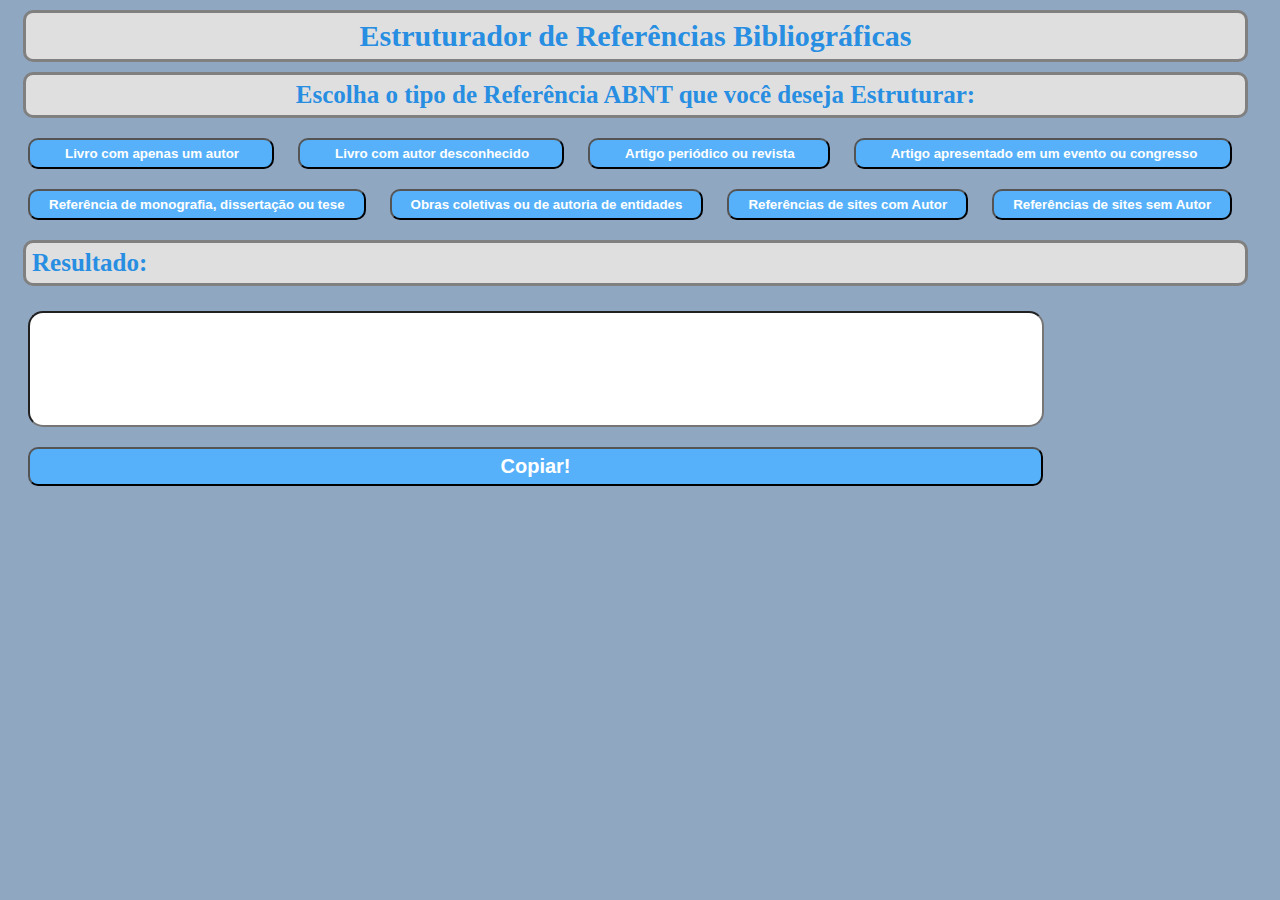
<file: index.html>
<!DOCTYPE html>
<html lang="pt-br">
<head>
    <meta charset="UTF-8">
    <meta name="viewport" content="width=device-width, initial-scale=1.0">
    <link rel="stylesheet" href="css/style.css">
    <title>ERB</title>
</head>
<body>
    <h1 class="title">Estruturador de Referências Bibliográficas</h1>
    <h3 class="subtitle">Escolha o tipo de Referência ABNT que você deseja Estruturar:</h3>
    <div class="buttons">
        <button id="button1" class="btn1" >Livro com apenas um autor</button>
        <button id="button2" class="btn1" >Livro com autor desconhecido</button>
        <button id="button3" class="btn1" >Artigo periódico ou revista</button>
        <button id="button4" class="btn1" >Artigo apresentado em um evento ou congresso</button><br>
        <button id="button5" class="btn2" >Referência de monografia, dissertação ou tese</button>
        <button id="button6" class="btn2" >Obras coletivas ou de autoria de entidades</button>
        <button id="button7" class="btn2" >Referências de sites com Autor</button>
        <button id="button8" class="btn2" >Referências de sites sem Autor</button><br>
        <script src="js/index_js.js"></script>
    </div>
    <h3 class="result_title">Resultado:</h3>
    <div class="result">
        <input id="result" type="text" class="output"><br>
        <button id="copy" class="buttonC" onclick="copiar()">Copiar!</button>
    </div>
</body>
</html>
</file>
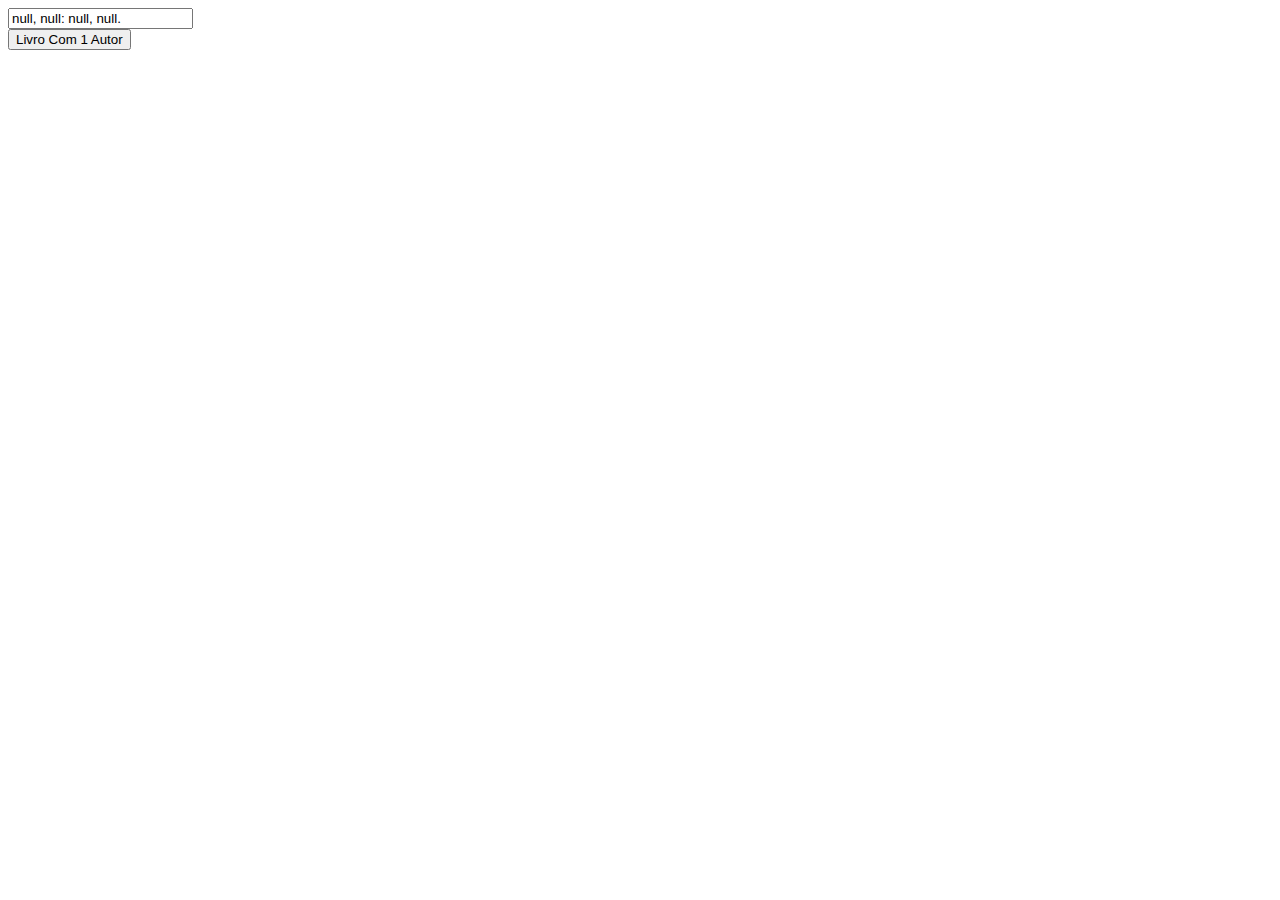
<file: testes.html>
<!DOCTYPE html>
<html lang="pt-br">
<head>
    <meta charset="UTF-8">
    <meta name="viewport" content="width=device-width, initial-scale=1.0">
    <title>Document</title>
</head>
<body>
    <div class="container">
        <input type="text" id="input1">
    </div>
    <button id="btn-div">Livro Com 1 Autor</button>
    <script src="js/testes_js.js"></script>
</body>
</html>
</file>
<file: css/style.css>
body{
    background-color: rgb(144, 167, 194);
    color: white;
    max-width: 1250px;
}

.buttons{
  max-width: 1250px;
  margin: 10px;
  background-color: rgb(144, 167, 194);
}
/*Usei 2 class diferentes para os botões para poder arrumar a posição deles e deixar as linhas paralelas, não sei se tem solução melhor ainda*/
.btn1{
    background-color: rgb(87, 177, 250);
    color: white;
    font-weight: bolder;
    padding: 6px;
    margin: 10px;
    padding-left: 35px;
    padding-right: 33px;
    border-radius: 10px;
}
.btn2{
    background-color: rgb(87, 177, 250);
    color: white;
    font-weight: bolder; 
    padding: 6px;
    margin: 10px;
    padding-left: 19px;
    padding-right: 19px;
    border-radius: 10px;
}


.result{
    padding-top: 5px;
    margin: 5px;
}
.output{
    width: 1000px;
    height: 100px;
    border-radius: 15px;
    padding: 6px;
    margin: 10px;
    margin-left: 15px;
}

.buttonC{
    width: 1015px;
    background-color: rgb(87, 177, 250);
    color: white;
    font-weight: bolder; 
    font-size: 20px;
    padding: 6px;
    margin: 10px;
    margin-left: 15px;
    border-radius: 10px;
}

.title{
    text-align: center;
    font-weight: bolder; 
    font-size: 30px;
    background-color: rgb(224, 223, 223);
    color: rgb(39, 142, 226);
    font-weight: bolder; 
    padding: 6px;
    margin: 10px;
    margin-left: 15px;
    border: 3px grey solid;
    border-radius: 10px;
}

.subtitle{
    text-align: center;
    font-weight: bolder; 
    font-size: 25px;
    background-color: rgb(224, 223, 223);
    color: rgb(39, 142, 226);
    font-weight: bolder; 
    padding: 6px;
    margin: 10px;
    margin-left: 15px;
    border: 3px grey solid;
    border-radius: 10px;
}

.result_title{
    font-weight: bolder; 
    font-size: 25px;
    background-color: rgb(224, 223, 223);
    color: rgb(39, 142, 226);
    font-weight: bolder; 
    padding: 6px;
    margin: 10px;
    margin-left: 15px;
    border: 3px grey solid;
    border-radius: 10px;
}
</file>
